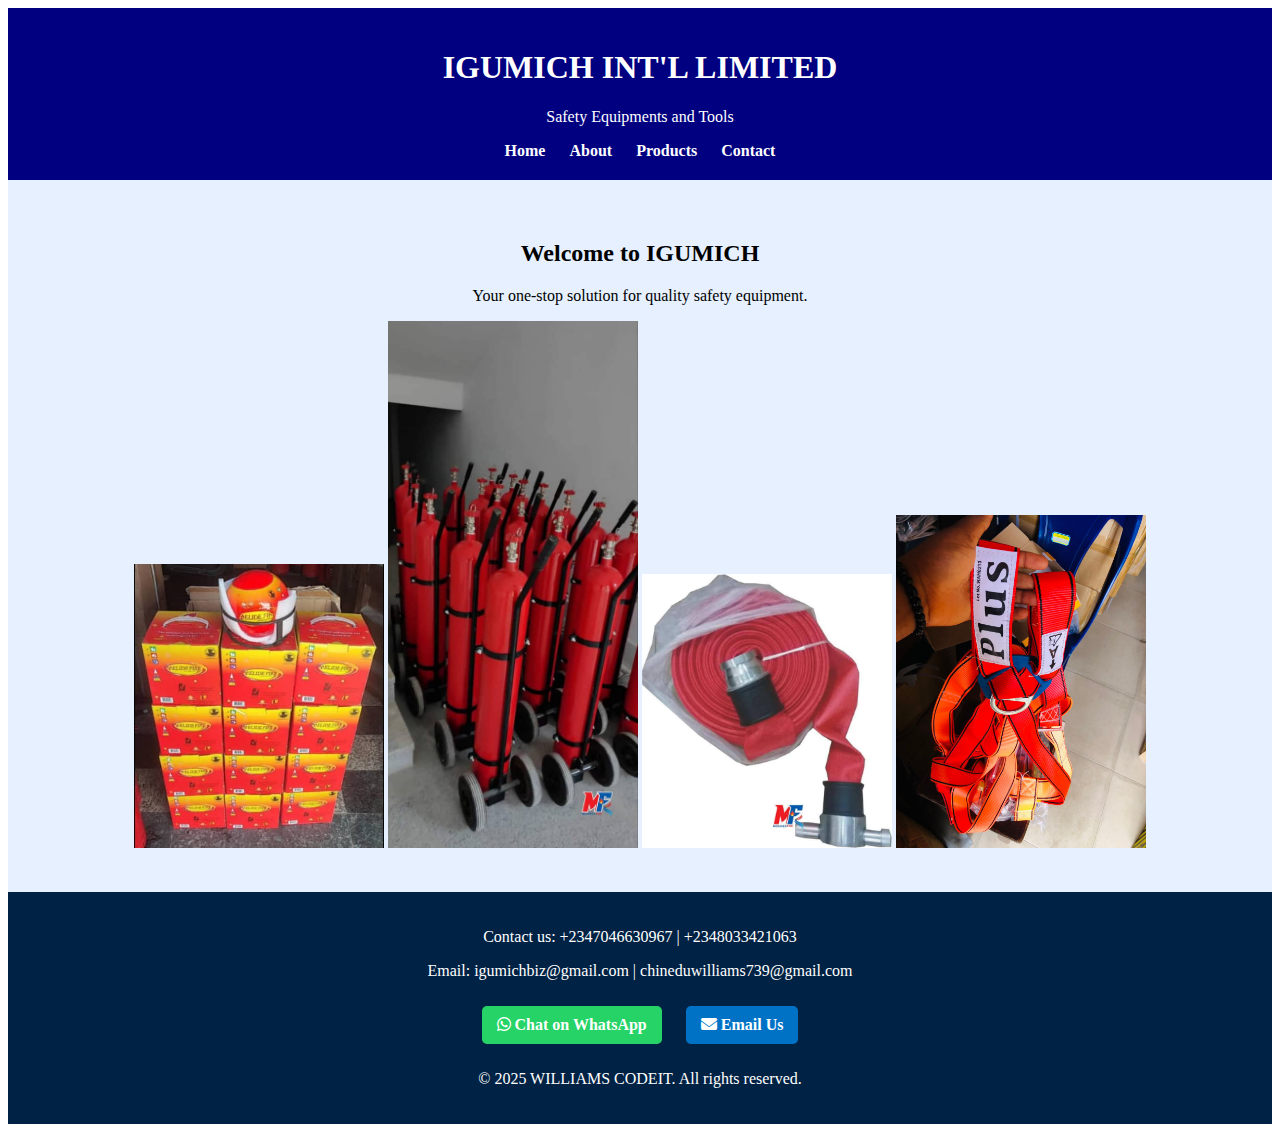
<file: index.html>
<!DOCTYPE html>
<html lang="en">
<head>
<link rel="stylesheet" href="style.css">
  <meta charset="UTF-8">
  <meta name="viewport" content="width=device-width, initial-scale=1.0">
  <title>IGUMICH INT'L LIMITED</title>
  <link rel="stylesheet" href="style.css">
  <link rel="stylesheet" href="https://cdnjs.cloudflare.com/ajax/libs/font-awesome/6.5.0/css/all.min.css">
</head>
<body>
  <header>
    <h1>IGUMICH INT'L LIMITED</h1>
    <p>Safety Equipments and Tools</p>
    <nav>
      <a href="index.html">Home</a>
      <a href="about.html">About</a>
      <a href="products.html">Products</a>
      <a href="contact.html">Contact</a>
    </nav>
  </header>

  <main class="main">
    <h2>Welcome to IGUMICH</h2>
    <p>Your one-stop solution for quality safety equipment.</p>
 <img src="09.jpg" alt="Home" width="250">
     <img src="10.jpg" alt="Home" width="250">
      <img src="11.jpg" alt="Home" width="250">
 <img src="12.jpg" alt="Home" width="250">
  </main>

  <footer>
    <p>Contact us: +2347046630967 | +2348033421063</p>
    <p>Email: igumichbiz@gmail.com | chineduwilliams739@gmail.com</p>

    <a href="https://wa.me/2348033421063" class="icon-btn whatsapp"><i class="fab fa-whatsapp"></i> Chat on WhatsApp</a>
    <a href="mailto:igumichbiz@gmail.com" class="icon-btn email"><i class="fas fa-envelope"></i> Email Us</a>
<p>&copy; 2025 WILLIAMS CODEIT. All rights reserved.</p>
  </footer>
</body>
</html>
</file>
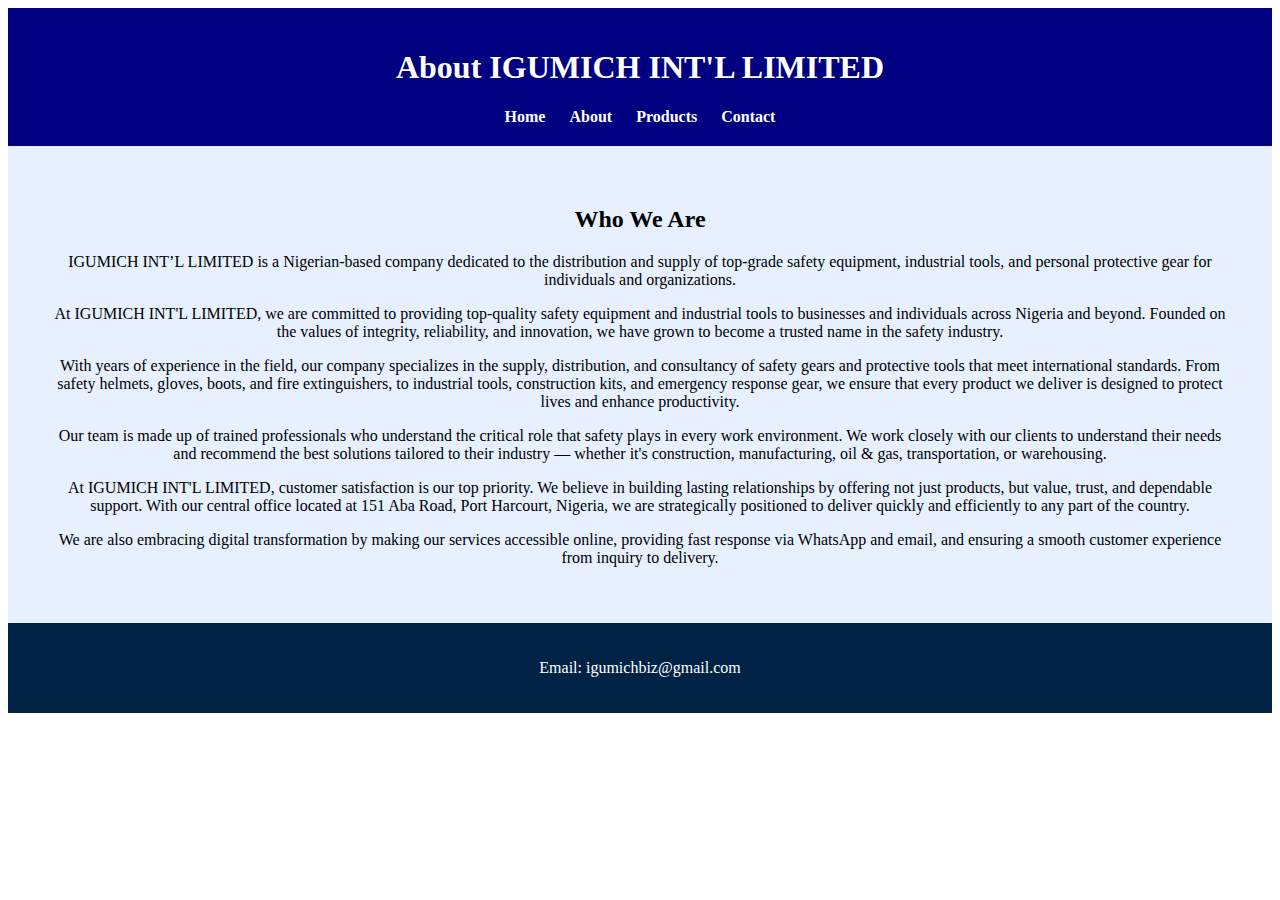
<file: about.html>
<!DOCTYPE html>
<html lang="en">
<head>
  <meta charset="UTF-8">
  <title>About - IGUMICH INT'L LIMITED</title>
  <link rel="stylesheet" href="style.css">
</head>
<body>
  <header>
    <h1>About IGUMICH INT'L LIMITED</h1>
    <nav>
      <a href="index.html">Home</a>
      <a href="about.html">About</a>
      <a href="products.html">Products</a>
      <a href="contact.html">Contact</a>
    </nav>
  </header>

  <section class="main">
    <h2>Who We Are</h2>
    <p>IGUMICH INT’L LIMITED is a Nigerian-based company dedicated to the distribution and supply of top-grade safety equipment, industrial tools, and personal protective gear for individuals and organizations.</p>
    
    <p>At IGUMICH INT'L LIMITED, we are committed to providing top-quality safety equipment and industrial tools to businesses and individuals across Nigeria and beyond. Founded on the values of integrity, reliability, and innovation, we have grown to become a trusted name in the safety industry.</p>

<p>With years of experience in the field, our company specializes in the supply, distribution, and consultancy of safety gears and protective tools that meet international standards. From safety helmets, gloves, boots, and fire extinguishers, to industrial tools, construction kits, and emergency response gear, we ensure that every product we deliver is designed to protect lives and enhance productivity.</p>

<p>Our team is made up of trained professionals who understand the critical role that safety plays in every work environment. We work closely with our clients to understand their needs and recommend the best solutions tailored to their industry — whether it's construction, manufacturing, oil & gas, transportation, or warehousing.</p>
<p>At IGUMICH INT'L LIMITED, customer satisfaction is our top priority. We believe in building lasting relationships by offering not just products, but value, trust, and dependable support. With our central office located at 151 Aba Road, Port Harcourt, Nigeria, we are strategically positioned to deliver quickly and efficiently to any part of the country.</p>

<p>We are also embracing digital transformation by making our services accessible online, providing fast response via WhatsApp and email, and ensuring a smooth customer experience from inquiry to delivery.
</p>
  </section>

  <footer>
    <p>Email: igumichbiz@gmail.com</p>
  </footer>
</body>
</html>
</file>
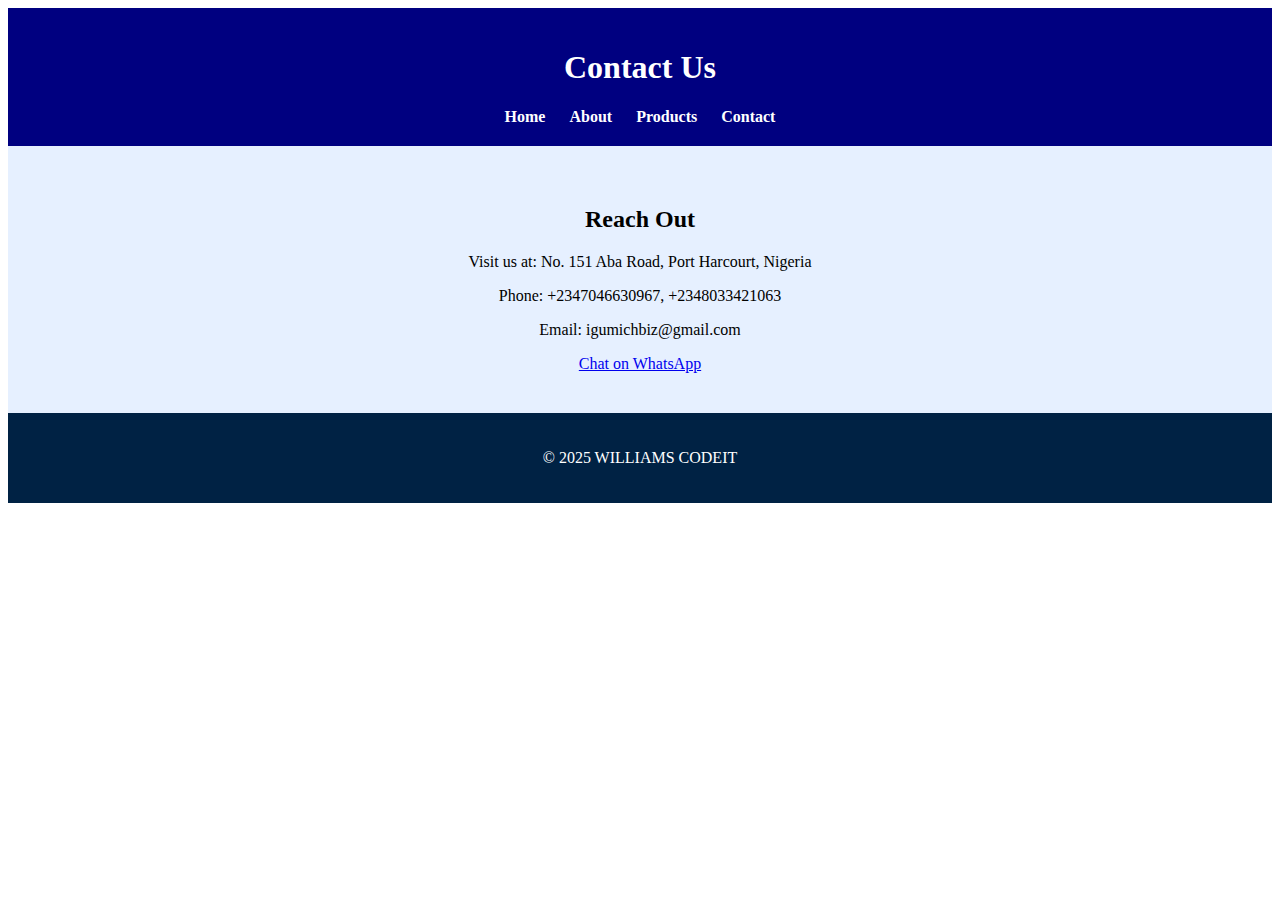
<file: contact.html>
<!DOCTYPE html>
<html lang="en">
<head>
  <meta charset="UTF-8">
  <title>Contact - IGUMICH</title>
  <link rel="stylesheet" href="style.css">
</head>
<body>
  <header>
    <h1>Contact Us</h1>
    <nav>
      <a href="index.html">Home</a>
      <a href="about.html">About</a>
      <a href="products.html">Products</a>
      <a href="contact.html">Contact</a>
    </nav>
  </header>

  <section class="main">
    <h2>Reach Out</h2>
    <p>Visit us at: No. 151 Aba Road, Port Harcourt, Nigeria</p>
    <p>Phone: +2347046630967, +2348033421063</p>
    <p>Email: igumichbiz@gmail.com</p>
    <a href="https://wa.me/2348033421063" target="_blank">Chat on WhatsApp</a>
  </section>

  <footer>
    <p>&copy; 2025 WILLIAMS CODEIT</p>
  </footer>
</body>
</html>
</file>
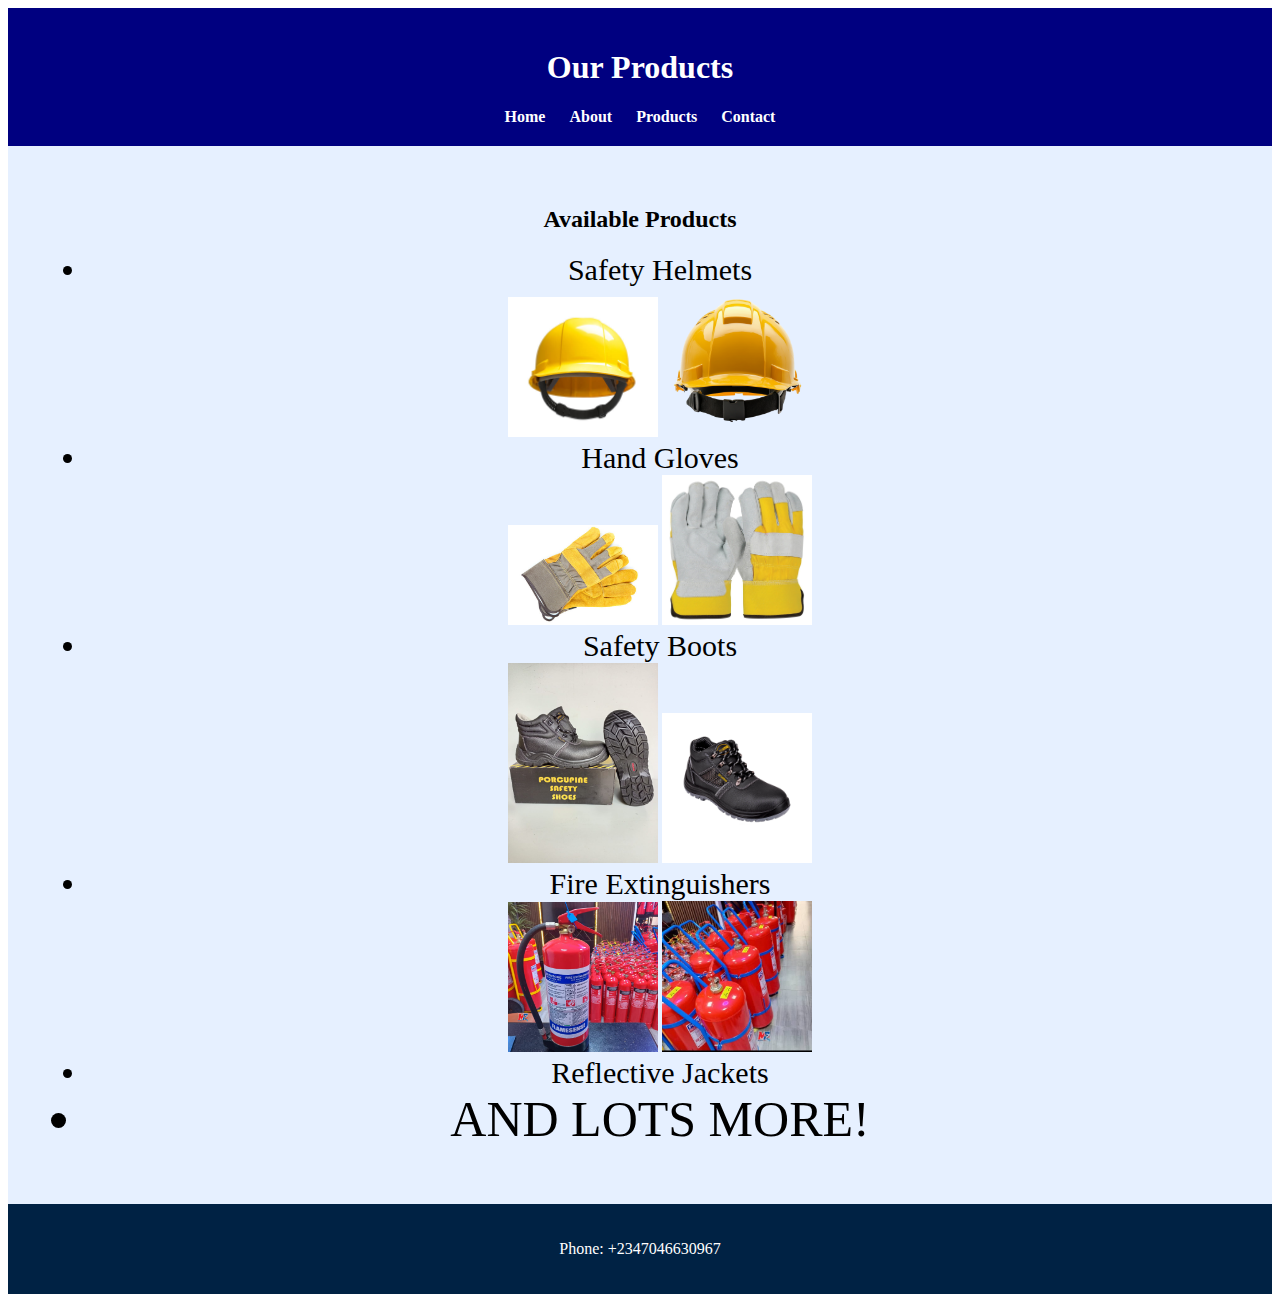
<file: products.html>
<!DOCTYPE html>
<html lang="en">
<head>
  <meta charset="UTF-8">
  <title>Products - IGUMICH</title>
  <link rel="stylesheet" href="style.css">
</head>
<body>
  <header>
    <h1>Our Products</h1>
    <nav>
      <a href="index.html">Home</a>
      <a href="about.html">About</a>
      <a href="products.html">Products</a>
      <a href="contact.html">Contact</a>
    </nav>
  </header>

  <section class="main">
    <h2>Available Products</h2>
    <ul>
      <li style="font-size: 30px;">Safety Helmets</li>
<img src="01.jpg" alt="Company Logo" width="150">
<img src="02.jpg" alt="Company Logo" width="150">
      <li style="font-size: 30px;">Hand Gloves</li>
      <img src="03.jpg" alt="Company Logo" width="150">
<img src="04.jpg" alt="Company Logo" width="150">
      <li style="font-size: 30px;">Safety Boots</li>
<img src="05.jpg" alt="Company Logo" width="150">
<img src="06.jpg" alt="Company Logo" width="150">
      <li style="font-size: 30px;">Fire Extinguishers</li>
      <img src="07.jpg" alt="Company Logo" width="150">
      <img src="08.jpg" alt="Company Logo" width="150">
      <li style="font-size: 30px;">Reflective Jackets</li>
     <li style="font-size: 50px;">AND LOTS MORE!</li>
    </ul>
  </section>

  <footer>
    <p>Phone: +2347046630967</p>
  </footer>
</body>
</html>
</file>
<file: style.css>
css
/* General Styles */
body {
  font-family: Arial, sans-serif;
  margin: 0;
  padding: 0;
  background-color: #f1f5f9;
  color: #333;
}

/* Header */
header {
  background-color: navy;
  color: white;
  text-align: center;
  padding: 20px 10px;
}

nav a {
  color: white;
  margin: 0 10px;
  text-decoration: none;
  font-weight: bold;
}

nav a:hover {
  text-decoration: underline;
}

/* Main Section */
.main {
  padding: 40px;
  text-align: center;
  background-color: #e6f0ff;
}

/* Footer */
footer {
  background-color: #002244;
  color: #fff;
  text-align: center;
  padding: 20px;
}

/* Buttons */
.icon-btn {
  display: inline-block;
  margin: 10px;
  padding: 10px 15px;
  border-radius: 5px;
  text-decoration: none;
  font-weight: bold;
  color: white;
}

.icon-btn.whatsapp {
  background-color: #25D366;
}

.icon-btn.email {
  background-color: #0072c6;
}

.icon-btn:hover {
  opacity: 0.9;
}
css
highlight {
  font-size: 20px;
  font-weight: bold;
}
</file>
